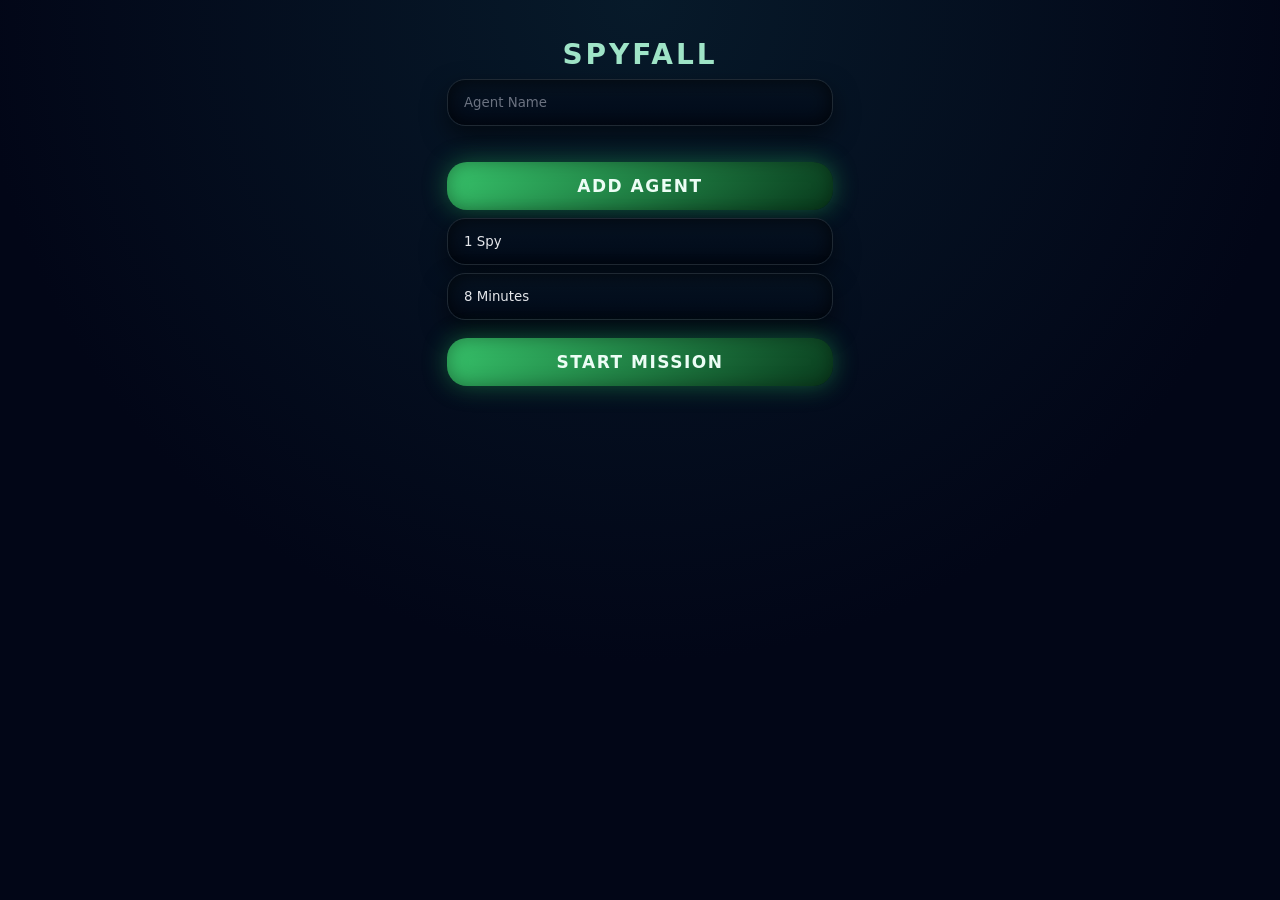
<file: index.html>
<!DOCTYPE html>
<html>
<head>
<meta name="viewport" content="width=device-width">
<link rel="stylesheet" href="style.css">
<title>SPYFALL</title>
</head>

<body class="center">

<h1> SPYFALL </h1>

<input id="agentInput" placeholder="Agent Name">
<ul id="agentList"></ul>
<button class="start" onclick="addAgent()">ADD AGENT</button>


<select id="spySelect">
<option value="1">1 Spy</option>
<option value="2">2 Spies</option>
</select>

<select id="timeSelect">
<option value="300">5 Minutes</option>
<option value="480" selected>8 Minutes</option>
<option value="600">10 Minutes</option>
</select>

<button class="start" onclick="startMission()">START MISSION</button>

<div id="popup" class="popup">
 <div class="popupBox memberTheme" id="popupBox">
  <h2 id="popupText"></h2>
  <button class="start" onclick="closePopup()">OK</button>
 </div>
</div>

<script src="script.js"></script>
</body>
</html>
</file>
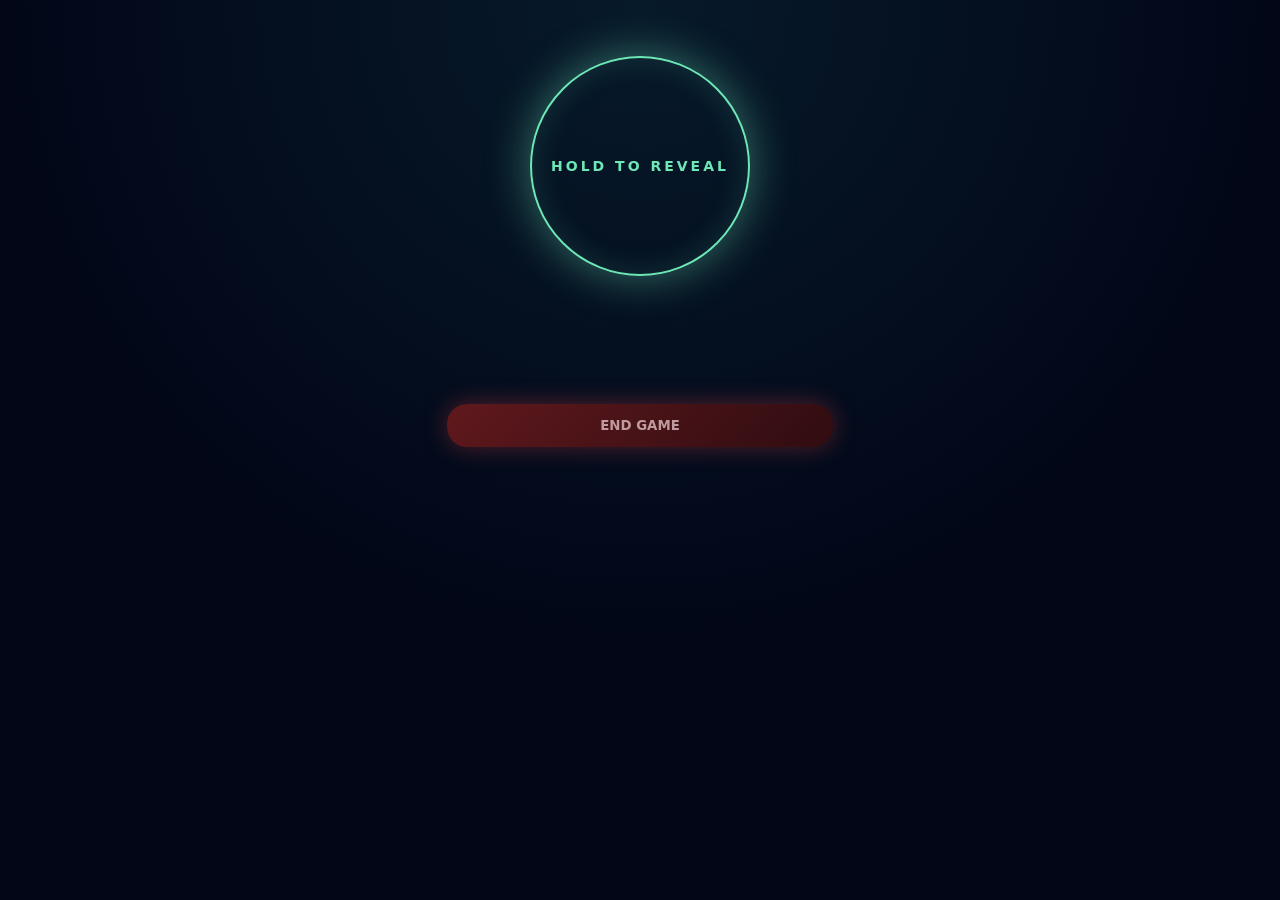
<file: game.html>
<!DOCTYPE html>
<html>
<head>
<meta name="viewport" content="width=device-width">
<link rel="stylesheet" href="style.css">
</head>

<body class="center">


<div id="hold">HOLD TO REVEAL</div>
 <h2 id="turn"></h2>
<div id="card"></div>

<button id="nextBtn">NEXT AGENT</button>

<button id="startTimerBtn">START TIMER</button>

<h1 id="timer"></h1>

<button id="startVoteBtn" class="start" style="display:none">START VOTING</button>

<div id="accuseArea" style="display:none"></div>

<button class="start" id="playAgain" style="display:none">PLAY AGAIN</button>
<button class="abort" id="endGame">END GAME</button>

<div id="popup" class="popup">
 <div class="popupBox memberTheme" id="popupBox">
  <h2 id="popupText"></h2>
  <button class="start" id="closePopup">BACK TO LOBBY</button>
 </div>
</div>

<script src="script.js"></script>
</body>
</html>
</file>
<file: style.css>
*{
box-sizing:border-box;
margin:0;
padding:0;
font-family:Inter,system-ui,-apple-system,BlinkMacSystemFont,sans-serif;
}

body{
background:
radial-gradient(circle at top,#071a2a,#020617 60%),
linear-gradient(180deg,#020617,#01030a);
color:#e5e7eb;
min-height:100vh;
}

/* CORE LAYOUT */

.center{
display:flex;
flex-direction:column;
align-items:center;
padding:22px;
max-width:430px;
margin:auto;
}

/* TITLES */

h1,h2{
color:#6ee7b7;
letter-spacing:3px;
text-align:center;
text-shadow:0 0 25px rgba(110,231,183,.5);
margin:16px 0;
}

h1{font-size:28px;}
h2{font-size:20px;}

/* INPUTS / DROPDOWNS */

input,select{
width:100%;
background:linear-gradient(180deg,#061322,#020b1a);
border:1px solid #1f2933;
padding:15px 16px;
border-radius:18px;
color:#e5e7eb;
margin-bottom:12px;
outline:none;
appearance:none;
box-shadow:
inset 0 0 20px rgba(0,0,0,.7),
0 10px 25px rgba(0,0,0,.5);
}

select option{
background:#020b1a;
color:#6ee7b7;
}

input::placeholder{color:#6b7280;}

/* BUTTONS */

button{
border:none;
border-radius:20px;
padding:14px;
font-weight:700;
cursor:pointer;
margin-top:10px;
transition:.25s ease;
}

/* PRIMARY */

.start{
background:linear-gradient(135deg,#6ee7b7,#4ade80);
color:#02150d;
width:100%;
font-size:16px;
letter-spacing:1px;
box-shadow:0 0 30px rgba(110,231,183,.45);
}

.start:active{transform:scale(.96);}

/* ABORT */

.abort{
background:linear-gradient(135deg,#7f1d1d,#3f0d0d);
color:#fecaca;
width:100%;
box-shadow:0 0 25px rgba(239,68,68,.45);
}

/* AGENT LIST */

#agentList{
width:100%;
margin-top:10px;
}

#agentList li{
background:linear-gradient(180deg,#061322,#020b1a);
padding:14px;
margin-bottom:10px;
border-radius:18px;
display:flex;
justify-content:space-between;
align-items:center;
border:1px solid #1f2933;
box-shadow:0 10px 30px rgba(0,0,0,.6);
}

/* REMOVE */

.remove{
background:#3f0d0d;
color:#fecaca;
padding:6px 14px;
border-radius:12px;
opacity:.8;
}

/* HOLD REVEAL */

#hold{
width:220px;
height:220px;
border-radius:50%;
border:2px solid #6ee7b7;
display:flex;
align-items:center;
justify-content:center;
margin:26px auto;
color:#6ee7b7;
font-weight:700;
letter-spacing:2px;
text-align:center;
box-shadow:
0 0 45px rgba(110,231,183,.45),
inset 0 0 30px rgba(110,231,183,.15);
}

/* TURN */

#turn{
margin-top:10px;
font-weight:700;
letter-spacing:2px;
color:#6ee7b7;
text-align:center;
}

/* CARD */

#card{
margin:18px;
text-align:center;
font-size:22px;
color:#6ee7b7;
letter-spacing:1px;
}

/* SPY */

.spy{
color:#6ee7b7;
font-weight:900;
letter-spacing:2px;
text-shadow:0 0 25px rgba(239,68,68,.6);
}

/* TIMER */

#timer{
font-size:46px;
color:#6ee7b7;
margin:10px;
text-shadow:0 0 30px rgba(69, 223, 153, 0.6);
}

/* NEXT / TIMER */

#nextBtn,#startTimerBtn{
width:100%;
background:linear-gradient(135deg,#6ee7b7,#4ade80);
color:black;
display:none;
border-radius:20px;
}

/* DISCUSSION TEXT */

.theme,.pass{
color:#6ee7b7;
font-weight:800;
text-align:center;
letter-spacing:1px;
margin-top:6px;
}

/* VOTING AREA */

#accuseArea{
width:100%;
margin-top:20px;
display:flex;
flex-direction:column;
gap:12px;
}

/* CENTER CAST YOUR VOTE */

#accuseArea h3{
text-align:center;
color:#6ee7b7;
letter-spacing:2px;
margin-bottom:8px;
}

/* VOTE ROW */

.voteRow{
display:flex;
justify-content:space-between;
align-items:center;
background:linear-gradient(180deg,#061322,#020b1a);
padding:14px;
border-radius:18px;
color:#6ee7b7;
border:1px solid #1f2933;
box-shadow:0 8px 25px rgba(0,0,0,.6);
}

/* VOTE BUTTON */

.accuse{
background:linear-gradient(135deg,#7f1d1d,#3f0d0d);
color:white;
padding:8px 18px;
border-radius:14px;
box-shadow:0 0 15px rgba(239,68,68,.5);
}

/* POPUP */

.popup{
position:fixed;
inset:0;
background:rgba(0,0,0,.85);
display:none;
align-items:center;
justify-content:center;
z-index:100;
}

/* POPUP BOX */

.popupBox{
background:linear-gradient(180deg,#061322,#020b1a);
padding:30px;
border-radius:26px;
text-align:center;
width:85%;
box-shadow:0 0 60px rgba(0,0,0,.8);
}

/* MEMBER WIN */

.memberTheme{
border:2px solid #6ee7b7;
box-shadow:0 0 40px rgba(110,231,183,.6);
}

/* SPY WIN */

.spyTheme{
border:2px solid #ef4444;
box-shadow:0 0 40px rgba(239,68,68,.7);
}

.spyTheme .start{
background:#7f1d1d;
color:white;
box-shadow:0 0 25px rgba(239,68,68,.6);
}
/* ---- VISUAL HIERARCHY FIX ---- */

/* Headline softer */
#turn{
color:#9ca3af;
letter-spacing:2px;
margin-bottom:14px;
}

/* HOLD CIRCLE – keep glow but soften text */
#hold{
color:#6ee7b7;
font-size:14px;
letter-spacing:3px;
}

/* TIMER stays hero */
#timer{
color:#6ee7b7;
font-weight:800;
margin-top:10px;
margin-bottom:14px;
}

/* DISCUSSION TEXT → subtle helper */
.theme{
color:#9ca3af !important;
font-weight:500;
font-size:13px;
max-width:320px;
line-height:1.4;
margin:14px auto 24px auto;
}

/* Start voting spacing */
#startVoteBtn{
margin-top:10px;
}

/* Reduce green saturation on headers */
h1,h2{
color:#9fe4c7;
text-shadow:none;
}

/* END GAME less aggressive */
.abort{
opacity:.75;
}

/* Reduce crowding */
.center > *{
margin-bottom:8px;
}

/* PREMIUM GREEN — SAME STRUCTURE AS RED END GAME */

.start,
#nextBtn,
#startTimerBtn{

background:linear-gradient(135deg,#37c46b,#093b1d);
color:#ecfdf5;

width:100%;
font-size:17px;
letter-spacing:1.5px;
font-weight:800;

border-radius:20px;

box-shadow:
0 0 25px rgba(33, 180, 87, 0.45),
inset 0 0 18px rgba(0,0,0,.35);

transition:.25s ease;
}

.start:active,
#nextBtn:active,
#startTimerBtn:active{
transform:scale(.96);
box-shadow:
inset 0 0 25px rgba(0,0,0,.6);
}

/* Voting title centered and calm */
#accuseArea h3{
font-size:15px;
letter-spacing:2px;
color:#77ae97;
margin-bottom:14px;
}

/* HOLD area spacing */
#hold{
margin:34px auto;
}
/* DISABLED OPTION / SPY LOCK */

select:disabled,
option:disabled{
  background:#020b1a !important;
  color:#6b7280 !important;
  opacity:.5;
}

.spyDisabled{
  pointer-events:none;
  opacity:.4;
}

/* MOBILE */

@media(max-height:700px){
#hold{width:180px;height:180px;}
}
</file>
